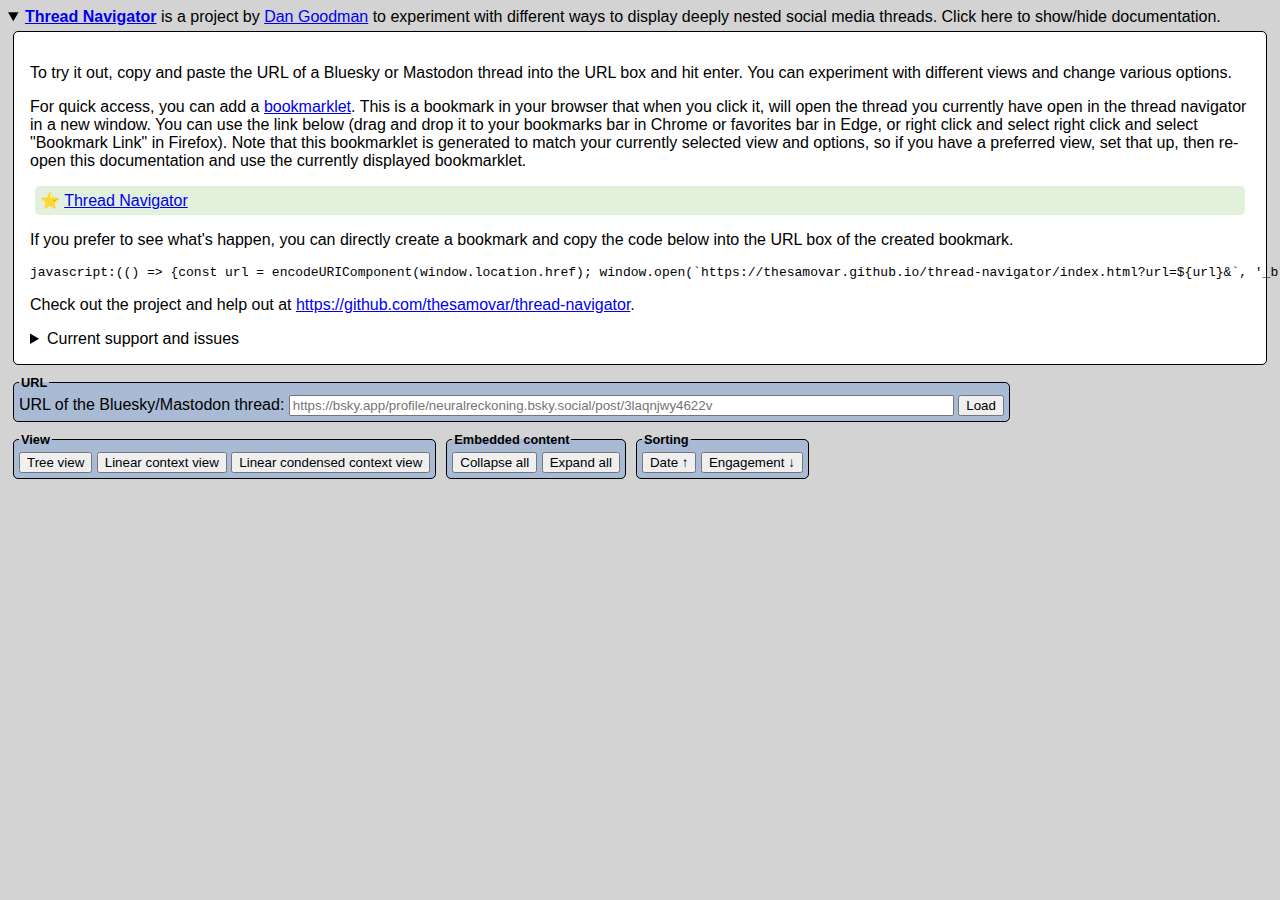
<file: index.html>
<!DOCTYPE html>
<html lang="en">
<head>
    <meta charset="UTF-8">
    <meta name="viewport" content="width=device-width, initial-scale=1.0">
    <title>Thread navigator</title>
    <link rel="stylesheet" href="threads.css">
</head>
<body>
    <details id="documentation-tab" open>
        <summary><b><a href="https://github.com/thesamovar/thread-navigator">Thread Navigator</a></b> is a project by <a href="https://neural-reckoning.org/dan_goodman.html">Dan Goodman</a> to experiment with different ways to display deeply nested social media threads. Click here to show/hide documentation.</summary>
        <div class="documentation">
            <p>To try it out, copy and paste the URL of a Bluesky or Mastodon thread into the URL box and hit enter. You can experiment with different views and change various options.</p>
            <p>For quick access, you can add a <a href="https://en.wikipedia.org/wiki/Bookmarklet">bookmarklet</a>. This is a bookmark in your browser that when you click it, will open the thread you currently have open in the thread navigator in a new window. You can use the link below (drag and drop it to your bookmarks bar in Chrome or favorites bar in Edge, or right click and select right click and select "Bookmark Link" in Firefox). Note that this bookmarklet is generated to match your currently selected view and options, so if you have a preferred view, set that up, then re-open this documentation and use the currently displayed bookmarklet.</p>
            <p id="created-bookmarklet-link-p">⭐ <a id="created-bookmarklet-link" href="javascript:(() => {const url = encodeURIComponent(window.location.href); window.open(`https://thesamovar.github.io/thread-navigator/index.html?url=${url}`, '_blank');})()">Thread Navigator</a></p>
            <p>If you prefer to see what's happen, you can directly create a bookmark and copy the code below into the URL box of the created bookmark.</p>
            <pre id="created-bookmarklet-code">javascript:(() => {const url = encodeURIComponent(window.location.href); window.open(`https://thesamovar.github.io/thread-navigator/index.html?url=${url}`, '_blank');})()</pre>
            <p>Check out the project and help out at <a href="https://github.com/thesamovar/thread-navigator">https://github.com/thesamovar/thread-navigator</a>.</p>
            <details>
                <summary>Current support and issues</summary>
                <ul>
                    <li>
                        Bluesky: working (limited).
                        <ul>
                            <li>You need to be on the root post of the thread.</li>
                            <li>Only gets the thread up to depth 6 (not sure why not, should work).</li>
                            <li>Not all embeds are supported yet (but images, quotes and external links are).</li>
                        </ul>
                    </li>
                    <li>
                        Mastodon: working (limited).
                        <ul>
                            <li>Not guaranteed to fetch all replies (although this should work on <a href="https://neuromatch.social">neuromatch.social</a>).</li>
                            <li>Images and cards not well tested yet.</li>
                        </ul>
                    </li>
                    <li>There's basically no error handling at the moment so you might need to refresh if it doesn't work.</li>
                    <li>
                        Tree view
                        <ul>
                            <li>No sorting options yet.</li>
                        </ul>
                    </li>
                    <li>
                        Linear context view
                    </li>
                    <li>
                        Linear condensed context view
                    </li>
                    <li>
                        No colouring options for the left bar. The idea is that it shows how much engagement the post and replies have.
                    </li>
                    <li>
                        No mobile support.
                    </li>
                </ul>
            </details>
        </div> 
    </details>
    <div class="controls-container">
        <fieldset class="controls" id="controls-url">
            <legend>URL</legend>
            <div id="controls-url-expanded">
                <label for="thread_url">URL of the Bluesky/Mastodon thread:</label>
                <input type="url" id="thread_url" value="" size="80" placeholder="https://bsky.app/profile/neuralreckoning.bsky.social/post/3laqnjwy4622v">
                <button id="load_thread_from_url">Load</button>
            </div>
            <div id="controls-url-collapsed" style="display: none;">
                <button id="show-url-controls">≫</button>
            </div>
        </fieldset>
        <fieldset class="controls" id="controls-view">
            <legend>View</legend>
            <button id="view_tree">Tree view</button>
            <button id="view_linear">Linear context view</button>
            <button id="view_linear_condensed">Linear condensed context view</button>
        </fieldset>
        <fieldset class="controls" id="controls-embeds">
            <legend>Embedded content</legend>
            <button id="collapse_all_embeds">Collapse all</button>
            <button id="expand_all_embeds">Expand all</button>
        </fieldset>
        <fieldset class="controls" id="controls-tree" style="display: none;">
            <legend>Tree view</legend>
            <button id="collapse_all">Collapse all</button>
            <button id="expand_all">Expand all</button>
        </fieldset>
        <fieldset class="controls" id="controls-sorting">
            <legend>Sorting</legend>
            <button id="sort-by-date">Date ↕</button>
            <button id="sort-by-engagement">Engagement ↕</button>
    </div>
    <script type="module">
        import { loadFromURLParams } from './layout.js';
        loadFromURLParams();
    </script>
    <div id="thread-loading" style="display: none;">
        <p>Loading thread, this might take a while for long threads...</p>
    </div>
    <div id="thread-parent-notice"></div>
    <div id="thread-view"></div>
</body>
</html>
</file>
<file: threads.css>
/*************************************** OVERALL ***************************************/

body {
    font-family: InterVariable, "Segoe UI", Roboto, "Liberation Sans", Helvetica, Arial, sans-serif;
    background-color: lightgray;
}

.documentation {
    margin: 5px;
    padding: 1em;
    background-color: white;
    border: 1px solid black;
    border-radius: 5px;
}

#created-bookmarklet-link-p {
    margin: 5px;
    padding: 5px;
    /* border: 1px solid black; */
    border-radius: 5px;
    background-color: rgb(225, 241, 219);
}

#thread-parent-notice a {
    cursor: pointer;
    display: block;
    margin: 5px;
    padding: 1em;
    background-color: lightpink;
    border-radius: 5px;
    border: 1px solid black;
}

/*************************************** CONTROLS ***************************************/

.controls-container {
    display: flex;
    flex-wrap: wrap;
}

.controls legend {
    font-size: 80%;
    font-weight: bold;
    /* background-color:rgb(169, 186, 212); */
    /* border: 1px solid black; */
    /* border-radius: 5px; */
}

.controls {
    border: 1px solid black;
    background-color:rgb(169, 186, 212);
    border-radius: 5px;
    display: inline-block;
    margin: 5px;
    padding: 5px;
}

/*************************************** POSTS ***************************************/

.post {
    background-color: white;
    width: 500px;
    border: 1px solid black;
    border-radius: 5px;
    margin: 5px;
    padding: 0px;
    display: flex;
    box-shadow: 2px 2px 4px 0 rgba(0,0,0,0.2);
    transition: 0.3s;
    overflow: hidden;
}

.post:hover {
    box-shadow: 2px 2px 2px 0 rgba(0,0,0,0.4);
}

.post-left {
    background-color: magenta; /*should never be seen*/
    flex: 0 0 60px;
    margin: 0px;
    padding: 0px;
    position: relative;
}

.post-profile {
    width: 56px;
    height: 56px;
    border-radius: 50%;
    margin: 1px;
    border: 1px solid black;
}

.post-right {
    padding: 0px;
    flex: 1;
    display: flex;
    flex-direction: column;
    height: 100%;
}

.post-body {
    padding: 10px;
    flex: 1;
}

.post-author {
    padding-bottom: 10px;
}

.post-content {
    padding-bottom: 10px;
}

.post-content p {
    margin-top: 0px;
    margin-bottom: 0.5em;
}

.post-indexed {
    text-decoration: none;
    color: rgb(115, 133, 163);
    font-size: 80%;
}

.post-displayname {
    font-weight: bold;
}

.post-handle {
    text-decoration: none;
}

.post-engagement {
    font-size: 80%;
    padding: 5px 10px 5px 10px;
    border-top: 1px solid lightgrey;
}

/* .engagement-post {
    border-right: 1px solid black;
} */

.engagement-thread {
    float: right;
}

.collapse-down {
    /* border-radius: 3px;
    background-color: lightgreen; */
    font-size: 120%;
}

.grid-container {
    display: grid;
    grid-template-columns: 510px 510px 510px;
}

.grid-header {
    font-weight: bold;
    text-align: center;
    vertical-align: middle;
}

.subthread-post > summary {
    list-style: none;
}

.subthread-replies {
    margin-left: 40px;
}

.short-post {
    opacity: .5;
    width: 250px;
    flex: 0 1 250px;
    padding: 5px;
    margin: 5px;
    overflow: scroll;
    vertical-align: middle;
    max-height: 200px;
}

.short-post::-webkit-scrollbar {
    display: none;
}


.post-embed {
    margin-top: 0.5em;
}

.post-embed > summary {
    font-size: 80%;
    color: darkgrey;
}

.post-embed[open] summary .embedded-content-message {
    display: none;
}

.post-embed-images {
    display: grid;
    grid-template-columns: 1fr 1fr;
    gap: 5px;
}

.post-embed-images img {
    max-width: 100%;
    border: 1px solid black;
}

.post-embed-external img {
    max-width: 100%;
    max-height: 300px;
    border: 1px solid black;
}

.post-embed-external > a {
    text-decoration: none;
    color: black;
    font-size: 80%;
}

.external-title {
    font-weight: bold;
}

.external-url:before {
    content: '🌐 ';
}

.post-embed-record {
    border: 1px solid black;
    border-radius: 5px;
    padding: 5px;
}

.tree-post-toggle {
    cursor: pointer;
    font-size: 150%;
    position: absolute;
    bottom: 0;
    margin-left: 5px;
}
</file>
